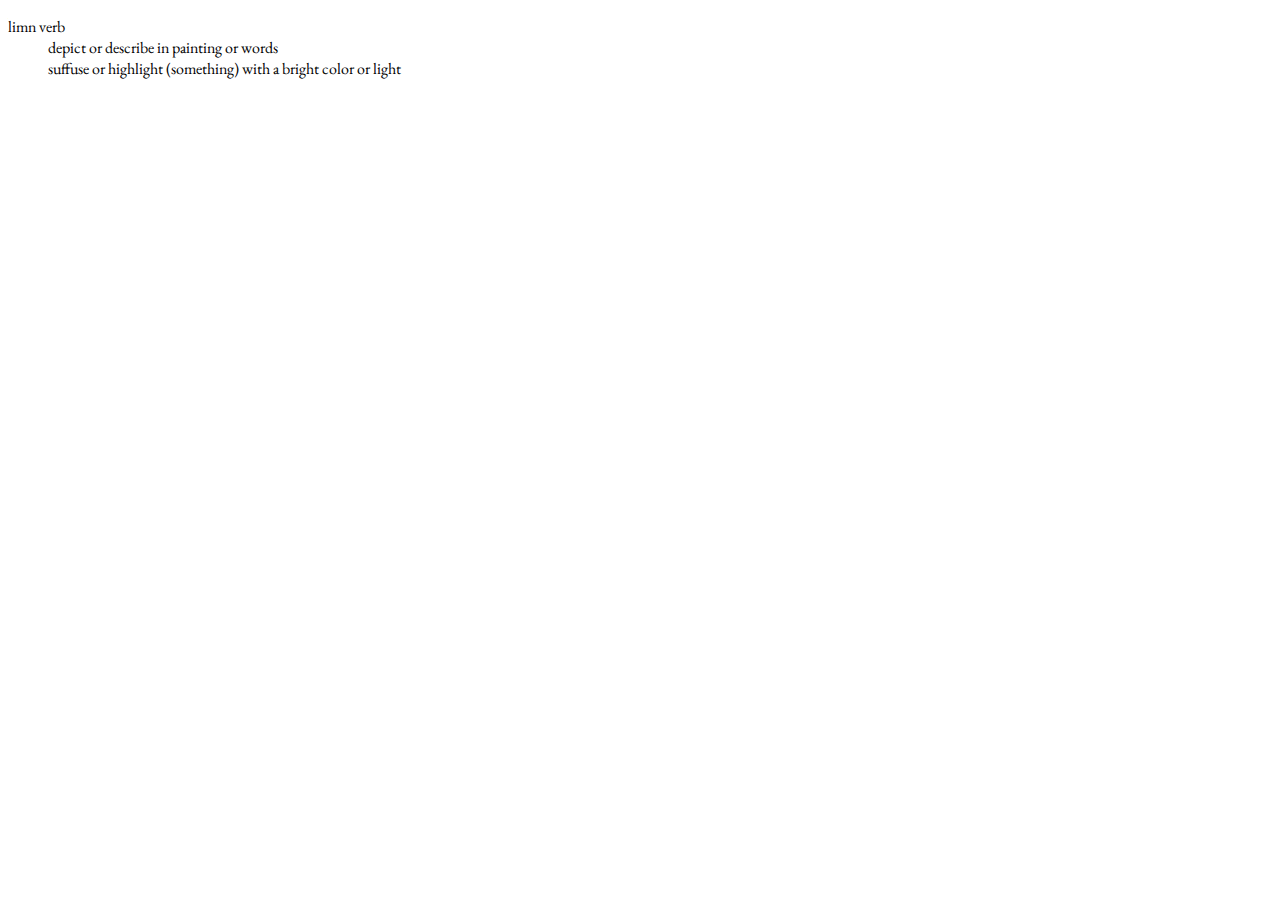
<file: words.html>
<!DOCTYPE html>
<html lang="en-US">
  <head>
    <meta charset="utf-8" />
    <link href="style.css" rel="stylesheet" />
    <link rel="preconnect" href="https://fonts.googleapis.com" />
    <link rel="preconnect" href="https://fonts.gstatic.com" crossorigin />
    <link
      href="https://fonts.googleapis.com/css2?family=EB+Garamond:ital,wght@0,400..800;1,400..800&family=Spectral:ital,wght@0,200;0,300;0,400;0,500;0,600;0,700;0,800;1,200;1,300;1,400;1,500;1,600;1,700;1,800&display=swap"
      rel="stylesheet"
    />
    <title>Collected words</title>
  </head>
  <body>
    <dl>
      <dt>
        limn
        <span>verb</span>
      </dt>
      <dd>depict or describe in painting or words</dd>
      <dd>suffuse or highlight (something) with a bright color or light</dd>
    </dl>
  </body>
</html>
</file>
<file: style.css>
* {
  font-family: "EB Garamond", serif;
}

nav {
  width: 100%;
  display: flex;
  flex-direction: row;
  align-items: center;
}

.nav-pages {
  display: flex;
  width: 33%;
  justify-content: space-between;
  margin-left: 20px;
}

.nav-items {
}

a {
  font-size: larger;
}

a:link {
  color: #247e85;
  text-decoration: none;
}

a:visited {
  color: #7bb970;
}

a:focus {
  color: #247e85;
}

a:hover {
  color: #852433;
  text-transform: capitalize;
}

a:active {
  color: #247e85;
}

div.wallpaper {
  background-color: aliceblue;
}

.prikry {
  width: 33%;
  border: 5px inset black;
}

.bird-banner {
  display: grid;
  grid-template-columns: repeat(4, 1fr);
}

.bird-1 {
  width: 175px;
  /* height: auto; */
}
.bird-2 {
  width: 250px;
  /* height: auto; */
}
.bird-3 {
  width: 250px;
  /* height: auto; */
}
.bird-4 {
  width: 250px;
  /* height: auto; */
}
.bird-5 {
  width: 300px;
  /* height: auto; */
}
</file>
